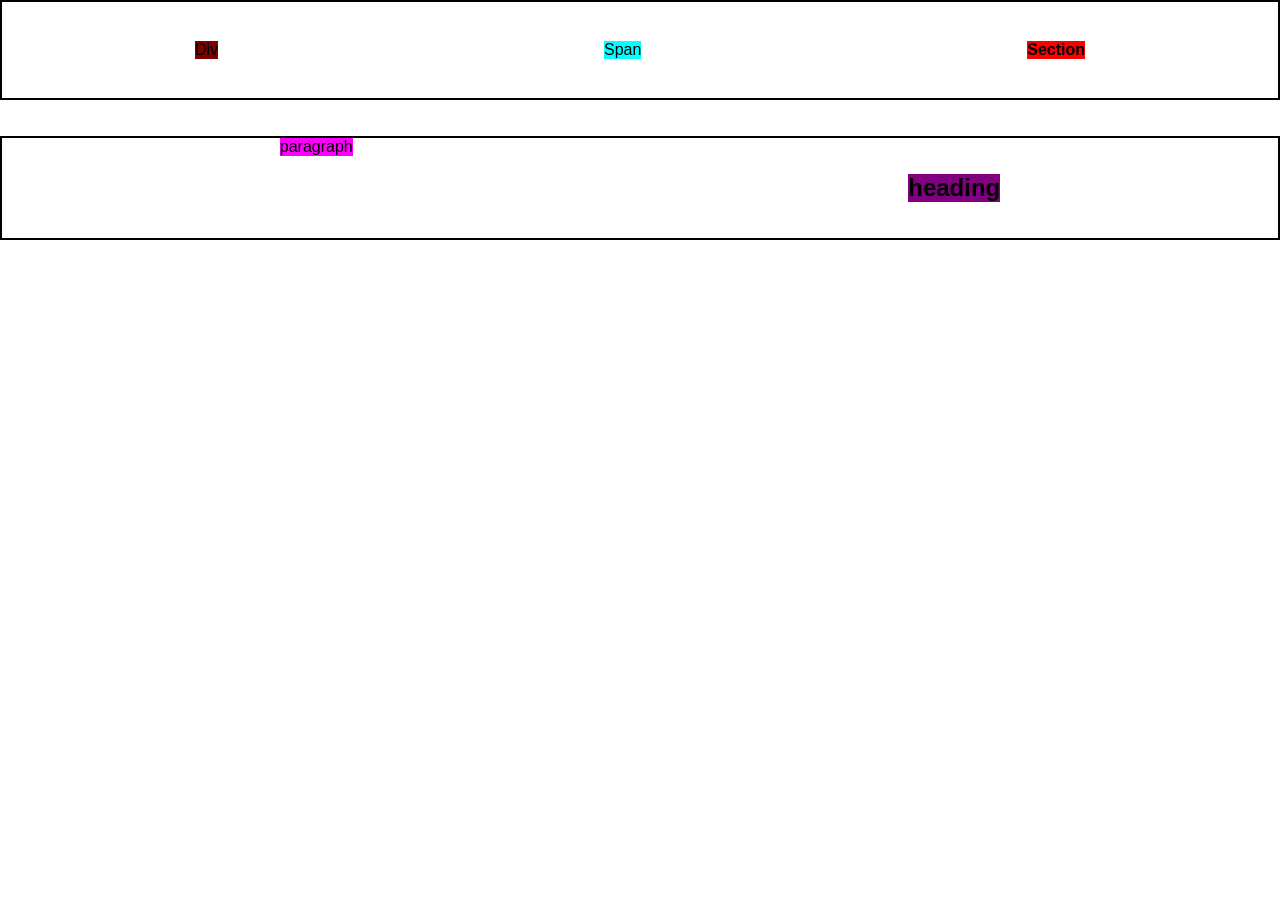
<file: index.html>
<!doctype html>
<html lang="en">
  <head>
    <meta charset="UTF-8" />
    <meta name="viewport" content="width=device-width, initial-scale=1.0" />
    <title>Document</title>
    <link rel="stylesheet" href="./style.css" />
  </head>
  <body>
    <main>
      <div>Div</div>
      <span>Span</span>
      <strong>Section</strong>
    </main><br><br>

    <article>
        
       <section>
        <p>
          paragraph
        </p>
       </section>

       <h1>heading</h1>
        
     
    </article>


  </body>
</html>
</file>
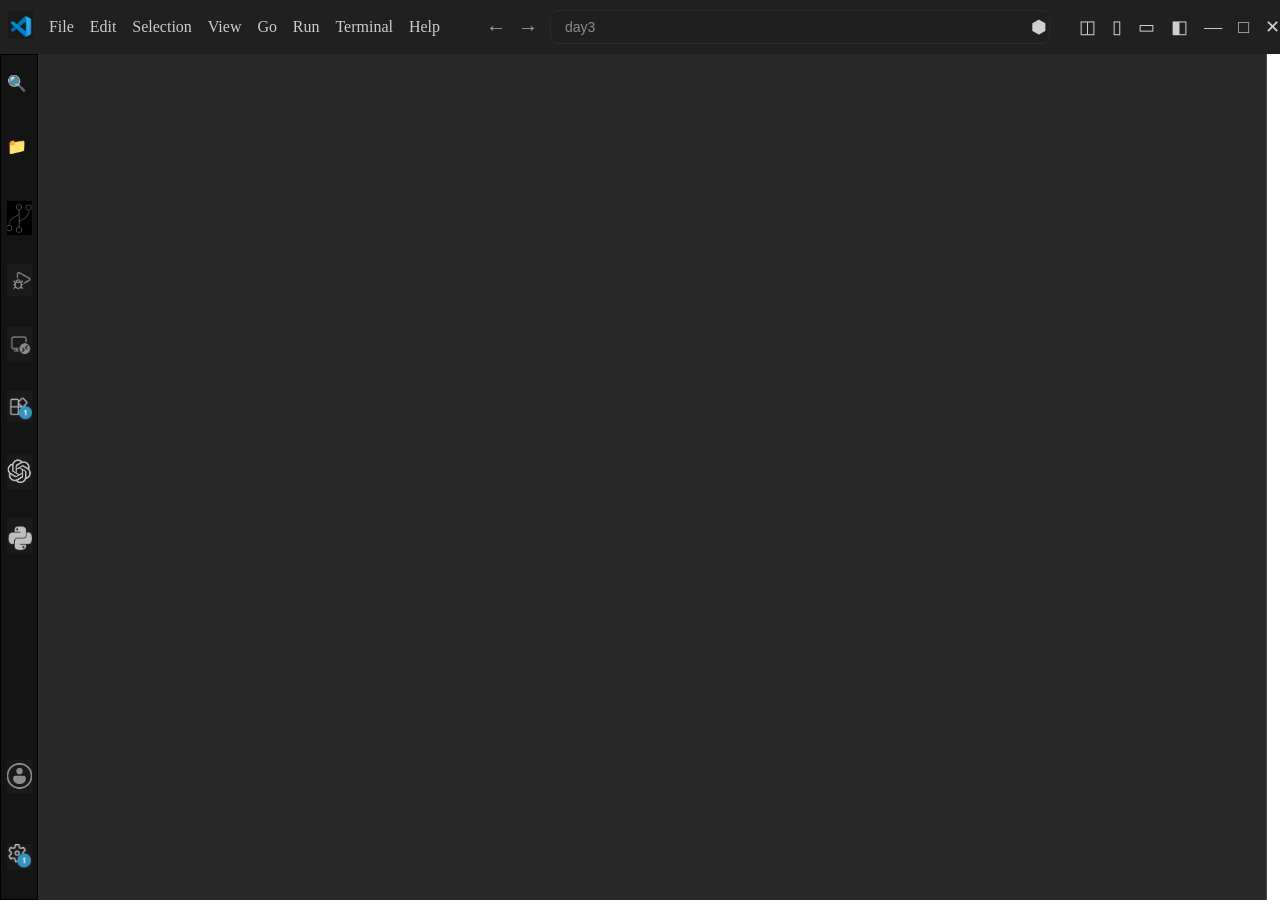
<file: clone/index.html>
<!DOCTYPE html>
<html lang="en">
<head>
    <meta charset="UTF-8">
    <meta name="viewport" content="width=device-width, initial-scale=1.0">
    <title>Document</title>
    <link rel="stylesheet" href="./style.css">
</head>
<body>
    <nav>
        <div class="navdiv1">
            <p class="navp"><img src="./assests/vslogo.png" alt=""></p>
            <p class="navp">File</p>
            <p class="navp">Edit</p>
            <p class="navp">Selection</p>
            <p class="navp">View</p>
            <p class="navp">Go</p>
            <p class="navp">Run</p>
            <p class="navp">Terminal</p>
            <p class="navp">Help</p>
        </div>

        <div class="navdiv2">

            <p class="navp2">&leftarrow;</p>
            <p class="navp2">&rightarrow;</p>
            <input type="text" placeholder="day3">

        </div>
        <div class="navdiv3">
            <p class="icon">⬢</p>
            <div class="divider"></div>

            <p class="icon">◫</p>
            <p class="icon">▯</p>
            <p class="icon">▭</p>
            <p class="icon">◧</p>

            <p class="icon">—</p>
            <p class="icon">□</p>
            <p class="icon">✕</p>
        </div>
    </nav>


   <main>
      <aside>
        <div class="div1">
          <div class="opt">🔍</div>
          <div class="opt">📁</div>
          <div class="opt"><img src="../assests/image.png " alt="" /></div>
          <div class="opt"><img src="../assests/image2.png" alt="" /></div>
          <div class="opt"><img src="../assests/image3.png" alt="" /></div>
          <div class="opt"><img src="../assests/image4.png" alt="" /></div>
          <div class="opt"><img src="../assests/image5.png" alt="" /></div>
          <div class="opt"><img src="../assests/image6.png" alt="" /></div>
        </div>

        <div class="div2">
          <div class="optg"><img src="../assests/image7.png" alt="" /></div>
          <div class="optg"><img src="../assests/image8.png" alt="" /></div>
        </div>
      </aside>

      <section class="asidesectioniframe">
        <iframe
          /* height="300"
          style="width: 100%" */
          scrolling="no"
          title="HTML, CSS, JavaScript"
          src="https://codepen.io/mawuena/embed/preview/NWRQNay?default-tab=html%2Cresult&editable=true"
          frameborder="no"
          loading="lazy"
          allowtransparency="true"
        >
          See the Pen
          <a href="https://codepen.io/mawuena/pen/NWRQNay">
            HTML, CSS, JavaScript</a
          >
          by Mawuena (<a href="https://codepen.io/mawuena">@mawuena</a>) on
          <a href="https://codepen.io">CodePen</a>.
        </iframe>
      </section>
    </main>

</body>
</html>
</file>
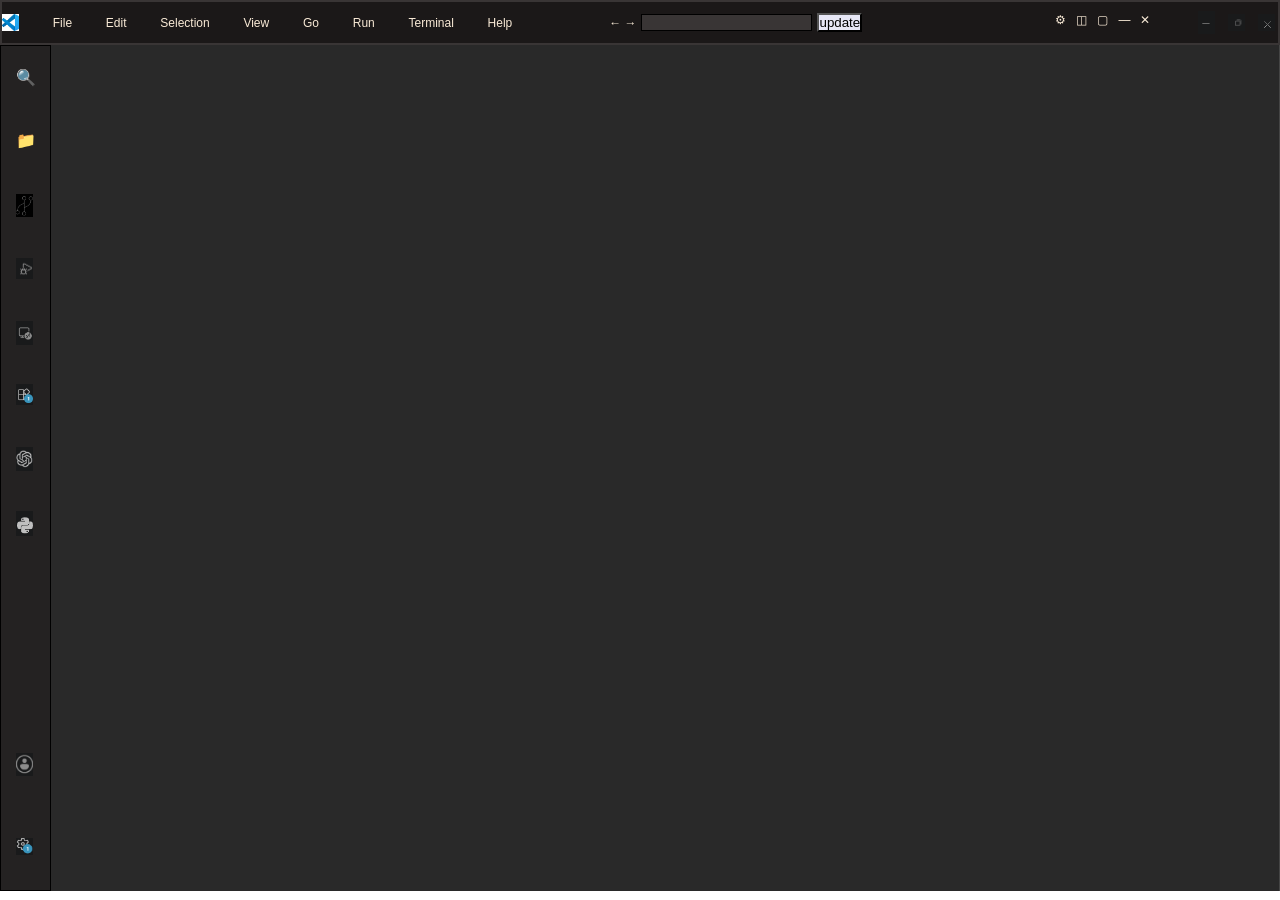
<file: vsclone/index.html>
<!doctype html>
<html lang="en">
  <head>
    <meta charset="UTF-8" />
    <meta name="viewport" content="width=device-width, initial-scale=1.0" />
    <title>Document</title>
    <link rel="stylesheet" href="../vsclone/style.css" />
  </head>
  <body>
    <nav>
      <div class="navdiv">
        <div class="nd"><img src="[data-uri]" alt=""></div>
        <div class="nd">File</div>
        <div class="nd">Edit</div>
        <div class="nd">Selection</div>
        <div class="nd">View</div>
        <div class="nd">Go</div>
        <div class="nd">Run</div>
        <div class="nd">Terminal</div>
        <div class="nd">Help</div>
      </div>

      <div class="divn3">
        <div class="nd2"><p>&#8592; &#8594;</p></div>
        <div class="nd2"><input type="search" name="search" id="search" /></div>
        <div class="nd2"><button id="up">update</button></div>
      </div>

      <div class="navdiv3">
          <span>⚙</span>
            <span>◫</span>
            <span>▢</span>
            <span>—</span>
            <span>✕</span>
      </div>

      <div class="navdiv4">
        <div class="nd4"><img src="../assests/image14.png" alt="" /></div>
        <div class="nd4"><img src="../assests/image15.png" alt="" /></div>
        <div class="nd4"><img src="../assests/image16.png" alt="" /></div>
      </div>
    </nav>

    <main>
      <aside>
        <div class="div1">
          <div class="opt">🔍</div>
          <div class="opt">📁</div>
          <div class="opt"><img src="../assests/image.png " alt="" /></div>
          <div class="opt"><img src="../assests/image2.png" alt="" /></div>
          <div class="opt"><img src="../assests/image3.png" alt="" /></div>
          <div class="opt"><img src="../assests/image4.png" alt="" /></div>
          <div class="opt"><img src="../assests/image5.png" alt="" /></div>
          <div class="opt"><img src="../assests/image6.png" alt="" /></div>
        </div>

        <div class="div2">
          <div class="optg"><img src="../assests/image7.png" alt="" /></div>
          <div class="optg"><img src="../assests/image8.png" alt="" /></div>
        </div>
      </aside>

      <section class="asidesectioniframe">
        <iframe
          /* height="300"
          style="width: 100%" */
          scrolling="no"
          title="HTML, CSS, JavaScript"
          src="https://codepen.io/mawuena/embed/preview/NWRQNay?default-tab=html%2Cresult&editable=true"
          frameborder="no"
          loading="lazy"
          allowtransparency="true"
        >
          See the Pen
          <a href="https://codepen.io/mawuena/pen/NWRQNay">
            HTML, CSS, JavaScript</a
          >
          by Mawuena (<a href="https://codepen.io/mawuena">@mawuena</a>) on
          <a href="https://codepen.io">CodePen</a>.
        </iframe>
      </section>
    </main>

    <!-- <footer>
      <div class="footdiv">
        <div class="fd">⚙</div>
        <div class="fd">⚠ 0</div>
        <div class="fd">🔔 8</div>
      </div>

      <div class="footdiv1">
        <div class="fd1">ln70,col34</div>
        <div class="fd1">Spaces:4</div>
        <div class="fd1">UTF-8</div>
        <div class="fd1">CRLF</div>
        <div class="fd1">{}html</div>
        <div class="fd1">copilote</div>
        <div class="fd1">Go Live</div>
        <div class="fd1">Fiver Server</div>
        <div class="fd1">Prettier</div>
        <div class="fd1"><img src="../assests/image9.png" alt="" /></div>
      </div>
    </footer> -->
  </body>
</html>
</file>
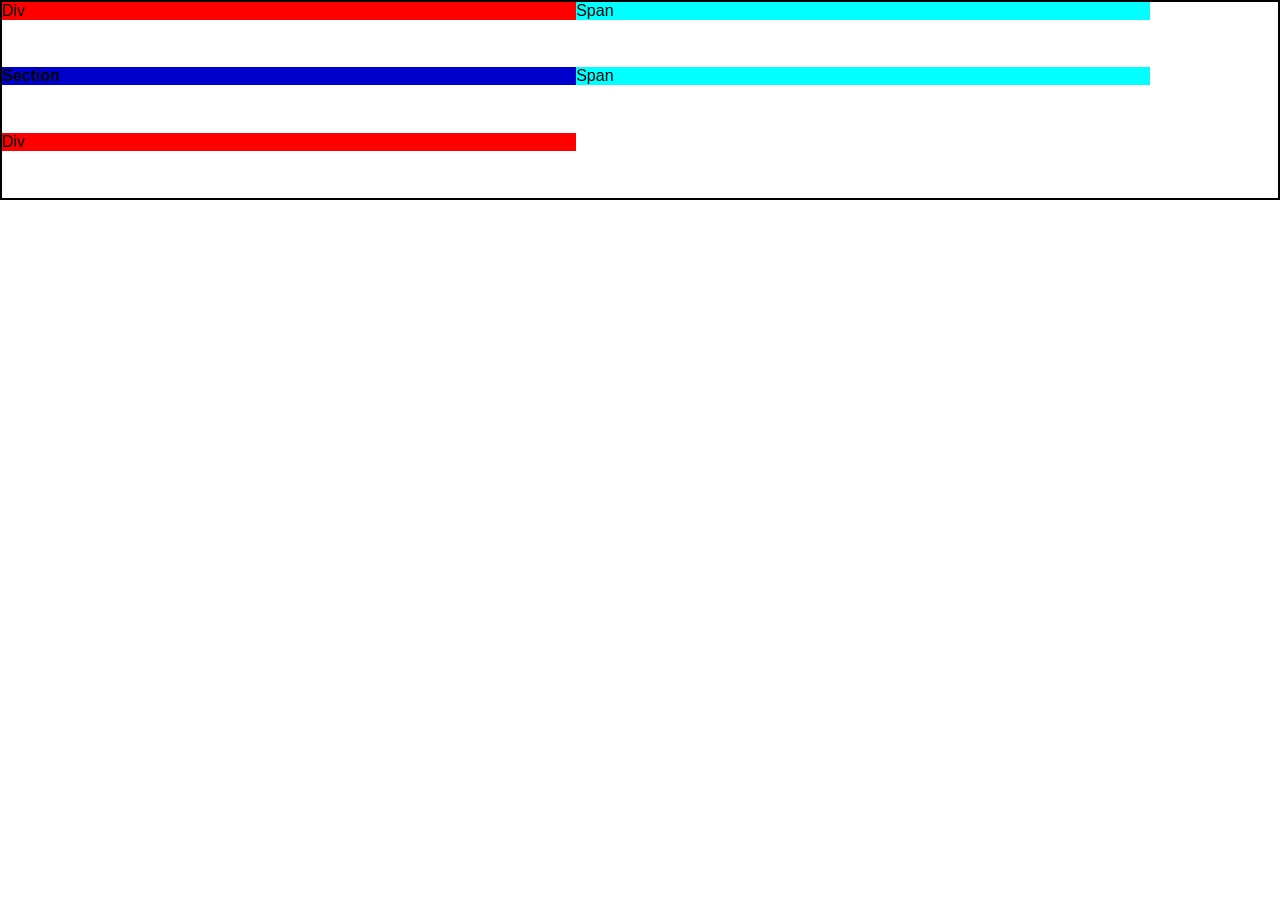
<file: home.html>
<!DOCTYPE html>
<html lang="en">
<head>
    <meta charset="UTF-8">
    <meta name="viewport" content="width=device-width, initial-scale=1.0">
    <title>Document</title>
    <link rel="stylesheet" href="./style1.css">
</head>
<body>
<!-- flex-wrap, min-width -->

     <main>
      <div>Div</div>
      <span>Span</span>
      
      <strong>Section</strong>
      <span>Span</span>
       <div>Div</div>
    </main>

</body>
</html>
</file>
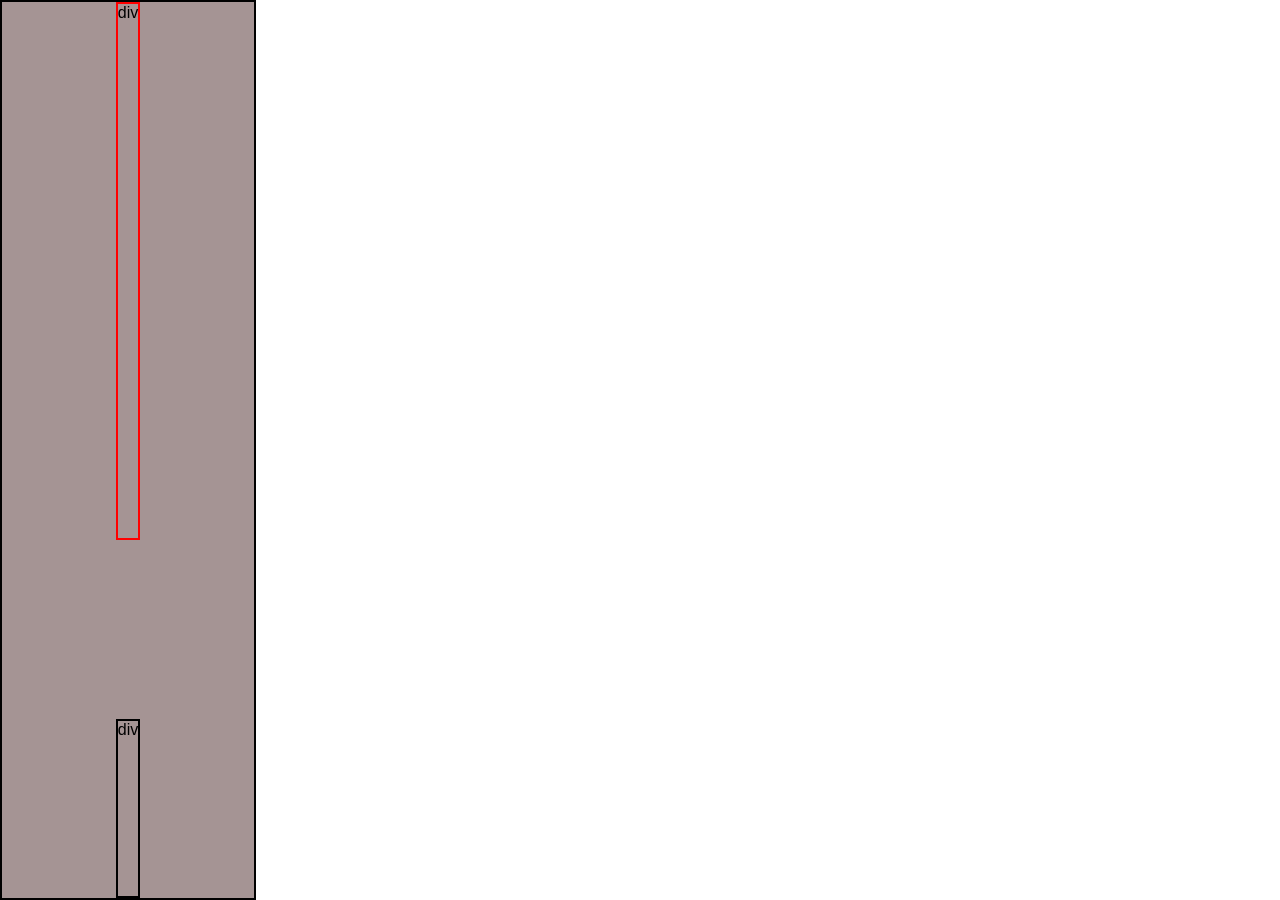
<file: task3.html>
<!DOCTYPE html>
<html lang="en">
<head>
    <meta charset="UTF-8">
    <meta name="viewport" content="width=device-width, initial-scale=1.0">
    <title>Document</title>
    <link rel="stylesheet" href="./style3.css">
</head>
<body>
    <main>
        <div class="div1">div</div>
        <div class="div2">div</div>
    </main>
</body>
</html>
</file>
<file: style.css>
*{
    padding:0;
    margin: 0;
    font-family: sans-serif;
    box-sizing: border-box;
}

main{
   display: flex;
   border: 2px solid black;
   justify-content: space-around;
   height: 100px;
   align-items: center ;
  
}

div{
    background: maroon;

}

span{
    background: aqua;
}

strong{
    background:red;
}


article{
    border: 2px solid black;
    display: flex;
    justify-content: space-around;
    align-items: center;

}

section{
     display: flex; 

    /* justify-content:center; */
        height: 100px;
        align-items: start;
}
p{
    background: magenta;
}

h1{
    background: purple;
}
</file>
<file: clone/style.css>
*{
    padding: 0;
    margin: 0;
    box-sizing: border-box;
}

nav{
    height: 6vh;
    background: rgb(33, 32, 32);
    display: flex;
}

.navdiv1{
    width: 35%;
    display: flex;
    /* border: 2px solid tomato; */
    justify-content: space-around;
    align-items: center;
     color: #cccccc;
    
}
img{
    width: 30px;
}

.navdiv2{
    width: 50%;

    /* border: 2px  solid orangered; */
    display: flex;
     align-items: center;
     justify-content: center ;
       gap: 12px;
}

.navp2{
       font-size: 20px;
        color: #9da1a6;
         display: flex;
    align-items: center;
}

 input{
    width: 500px;
    height: 34px;
    background-color: #1f1f1f;
    border: 1px solid #2a2a2a;
    border-radius: 8px;
    color: #cccccc;
    font-size: 14px;
    padding: 0 14px;
    outline: none;
}

.navdiv2 input::placeholder{
    color: #8b8b8b;
}

.navdiv3{
    width: 15%;
    display: flex;
    justify-content: flex-end;
    align-items: center;
    gap: 16px;
}

.icon{
    color: #cfcfcf;
    font-size: 18px;
}

.divider{
    width: 1px;
    height: 18px;
    background-color: #555;
}

/* main section css */
main{
    display: flex;
     height: 90vh;  
    width: 100%;
   
   
}


aside{
    border: 1px solid ;
    height: 94vh;
    width: 3%;
    background: rgb(21, 20, 20);
    display: flex;
    flex-direction: column;
    justify-content: space-between;
    align-items: center;
    
}

.div1{
     /* border: 2px solid red;   */
    height: 60%;
    display: flex;
    flex-direction:column;
    justify-content: space-around;
    
}
.opt{
    height: 25px;
    width: 25px;
    /* border: 2px solid orange; */
}
img{
    width: 25px;
}
.div2{
    /* border: 2px solid blue; */
    height: 20%;
    display: flex;
    flex-direction: column;
    justify-content: space-around;
}

.optg{
    height: 25px;
    width: 25px;
    /* border: 2px solid orange; */
}

.asidesectioniframe{
width: 96%;
height: 94vh;
background: rgb(41,41,41);
border-right: 1px solid rgb(69,69,69);

}
iframe{
    width: 100%;
    height: 100%;
}
</file>
<file: vsclone/style.css>
*{
   padding: 0;
   margin: 0;
   font-family: sans-serif;
   box-sizing: border-box;
   /* background: #322f2f; */
}
nav{
    height: 5vh;
    background: rgb(27, 24, 24);
    border: 1px solid ;
    display: flex;
    justify-content: space-around;
    align-items: center;
    text-align: center;
    font-size: 12px;
    color: antiquewhite;
    border: 2px solid rgb(57, 53, 53);
}
.navdiv{

    /* border: 1px solid red; */
   width: 40%;
   height:20px;
   display: flex;
   justify-content: space-between;
   gap: 10px;
}

.divn3{
     /* border: 1px solid blue; */
   width: 35%;
   height: 20px;
   display: flex;
   /* justify-content: space-evenly; */
   justify-content: center;
   align-items: center;
   gap: 5px;
  
 

}
#search{
    background: rgb(57, 53, 53);
    border: 1px solid #000;
}

#up{
    background: rgb(231, 231, 246);
}
.navdiv3{
     /* border: 1px solid orangered; */
    width: 15%;
   height: 20px; 
   display: flex;
   gap: 10px;
   justify-content: end;

}
.navdiv4{
/* border: 1px solid maroon; */
    width: 10%;
   height: 20px;
   display: flex;
   justify-content: end;
   gap: 10px;
}

.nd{
    height: 20px;
    /* width: 20px; */
    /* border: 2px solid orange; */
    display: flex;
    align-items: center;

}

.nd2{
    height: 20px;
    /* width: 20px; */
    /* border: 1px solid orange; */
     display: flex;
    align-items: center;
}

.nd3{
     height: 20px;
    width: 20px;
    /* border: 1px solid orange; */
    display: flex;
    align-items: center;
}

.nd4{
     height: 20px;
    width: 20px;
    /* border: 1px solid orange; */
    display: flex;
    align-items: center;
}





main{
    display: flex;
     height: 90vh;  
    width: 100%;
   
   
}


aside{
    border: 1px solid ;
    height: 94vh;
    width: 4%;
    background: rgb(36, 34, 34);
    display: flex;
    flex-direction: column;
    justify-content: space-between;
    align-items: center;
    
}

.div1{
     /* border: 2px solid red;   */
    height: 60%;
    display: flex;
    flex-direction:column;
    justify-content: space-around;
    
}
.opt{
    height: 20px;
    width: 20px;
    /* border: 2px solid orange; */
}
img{
    width: 17px;
}
.div2{
    /* border: 2px solid blue; */
    height: 20%;
    display: flex;
    flex-direction: column;
    justify-content: space-around;
}

.optg{
    height: 20px;
    width: 20px;
    /* border: 2px solid orange; */
}

.asidesectioniframe{
width: 96%;
height: 94vh;
background: rgb(41,41,41);
border-right: 1px solid rgb(69,69,69);

}
iframe{
    width: 100%;
    height: 100%;
}




footer{
    height: 5vh;
    background: rgb(57, 53, 53);
    border: 1px solid;
    display: flex;
    
}



.footdiv{
    /* border: 2px solid red; */
    width: 35%;
    height: 5vh;
    display: flex;
    justify-content: start;
    gap: 10px;
    align-items: center;

}

.footdiv1{
     /* border: 2px solid orangered; */
    width: 65%;
    height: 5vh;
    display: flex;
    justify-content: end;
    gap: 10px;
    align-items: center;
}


.fd{
   min-height: 20px;
   /* border: 2px solid orange; */
   display: flex;
   align-items: center;
   justify-content: center;
   color: whitesmoke;
   font-size: 12px;
}

.fd1{
   min-height: 20px;
   /* border: 2px solid orange; */
   display: flex;
   align-items: center;
   justify-content: center;
   color: whitesmoke;
   font-size: 12px;
}
</file>
<file: style1.css>
*{
    padding:0;
    margin: 0;
    font-family: sans-serif;
    box-sizing: border-box;
}

main{
    border: 2px solid;
    display: flex;
    height: 200px;
    align-items: start;
    flex-wrap: wrap;

}

div{
    background: red;
   /* min-width: 50%; */
   width: 45%;
}
span{
    background: aqua;
     /* min-width: 50%; */
     width: 45%;
}
strong{
    background: mediumblue;
    /* min-width: 50%; */
    width: 45%;
}
</file>
<file: style3.css>
*{
    padding:0;
    margin: 0;
    font-family: sans-serif;
    box-sizing: border-box;
}


main{
    border: 2px solid;
    background: rgb(165, 148, 148);
    height: 100vh;
    width: 20%;
    display: flex;
    flex-direction: column;
    justify-content: space-between;
    align-items:center;
    
}

.div1{
   height: 60%;
   border: 2px solid red;
}
.div2{
    height: 20%;
    border: 2px solid #000;
}
</file>
